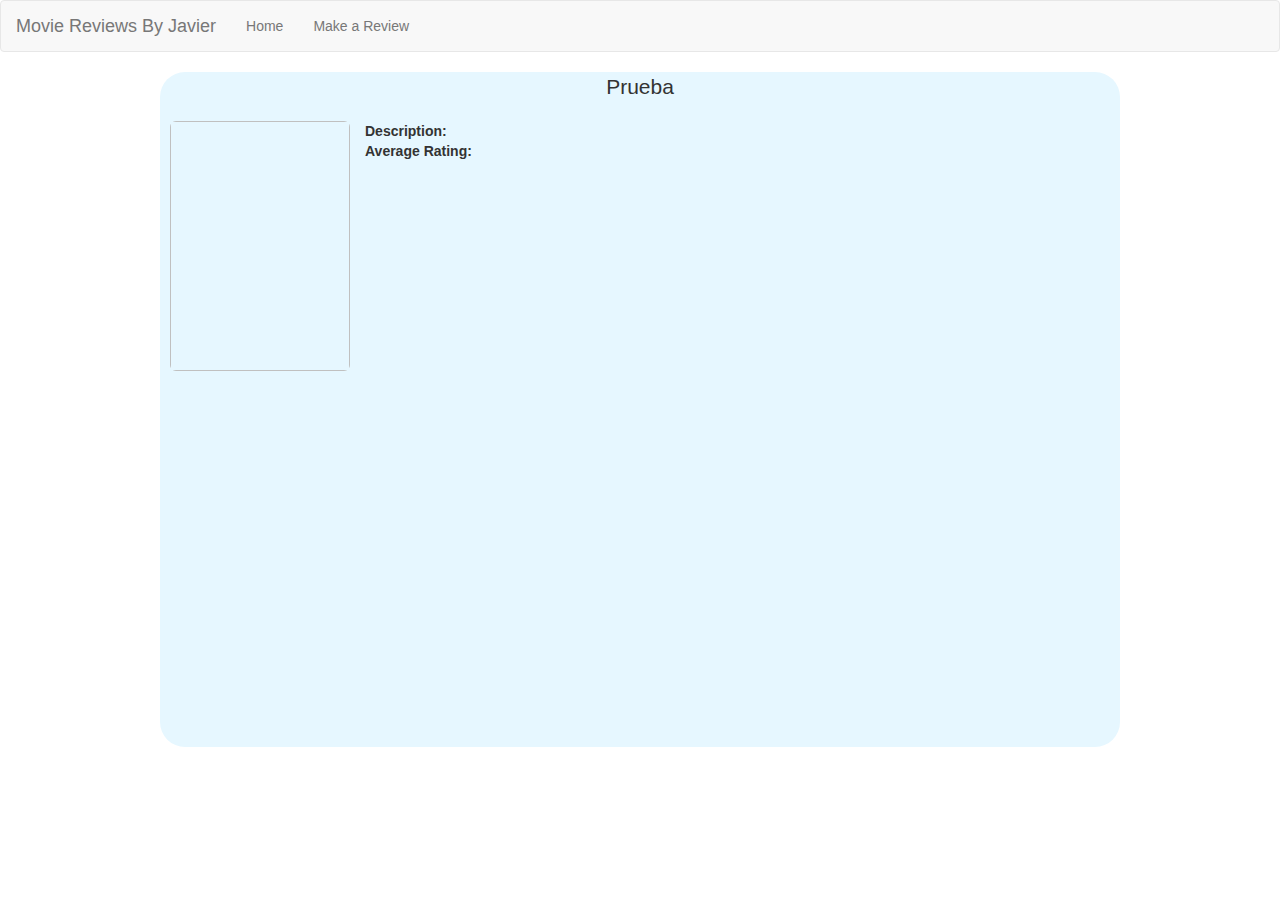
<file: movies/static/details.html>
<html>
  <head>
    <link rel="stylesheet" href="https://maxcdn.bootstrapcdn.com/bootstrap/3.3.7/css/bootstrap.min.css" integrity="sha384-BVYiiSIFeK1dGmJRAkycuHAHRg32OmUcww7on3RYdg4Va+PmSTsz/K68vbdEjh4u"
        crossorigin="anonymous">
    <script src="http://code.jquery.com/jquery-3.2.1.min.js" integrity="sha256-hwg4gsxgFZhOsEEamdOYGBf13FyQuiTwlAQgxVSNgt4=" crossorigin="anonymous"></script>
    <script src="https://maxcdn.bootstrapcdn.com/bootstrap/3.3.7/js/bootstrap.min.js"></script>
    <link rel="stylesheet" type="text/css" href="css/details.css" />
  </head>
  <body>
    <nav class="navbar navbar-default">
      <div class="container-fluid">
        <div class="navbar-header">
          <a class="navbar-brand" href="./">Movie Reviews By Javier</a>
        </div>
        <ul class="nav navbar-nav">
          <li><a href="./">Home</a></li>
          <li><a href="review">Make a Review</a></li>
        </ul>
      </div>
    </nav>
    <div id="container">
      <!--titulo-->
      <h4 id="title" class="text-center pull-center lead" >Prueba</h4>
      <!--imagen de portada-->
      <div id="image_container">
        <img id="poster" class="img-rounded"/>
      </div>
      <!--descripcion de la pelicula-->
      <div class="container" id="desc_container">
        <dl id="description_list">
          <dt>Description:</dt>
          <dd id="description"></dd>
          <dt>Average Rating:</dt>
          <dd id="rating"></dd>
        </dl> 
      </div>
      <!--<p id="description">Something Something darkside</p>-->
      <!--nuestro rating-->
      <!--<strong id="rating"></strong>-->
      <!--lista de reviews-->
      <div id="reviews" class="container-fluid"></div>
      <div class="modal fade" id="myModal" tabindex="-1" role="dialog" aria-labelledby="myModalLabel">
        <div class="modal-dialog" role="document">
          <div class="modal-content">
            <div class="modal-header">
              <button type="button" class="close" data-dismiss="modal" aria-label="Close"><span aria-hidden="true">&times;</span></button>
              <h4 class="modal-title" id="modal-title"></h4>
              <p id="modal-rating"></p>
            </div>
            <div class="modal-body" id="modal-body">
            </div>
            <div class="modal-footer">
              <button type="button" class="btn btn-default" data-dismiss="modal">Close</button>
            </div>
          </div>
        </div>
      </div>
    </div>
    <script type="text/javascript" src="js/details.js"></script>
  </body>
</html>
</file>
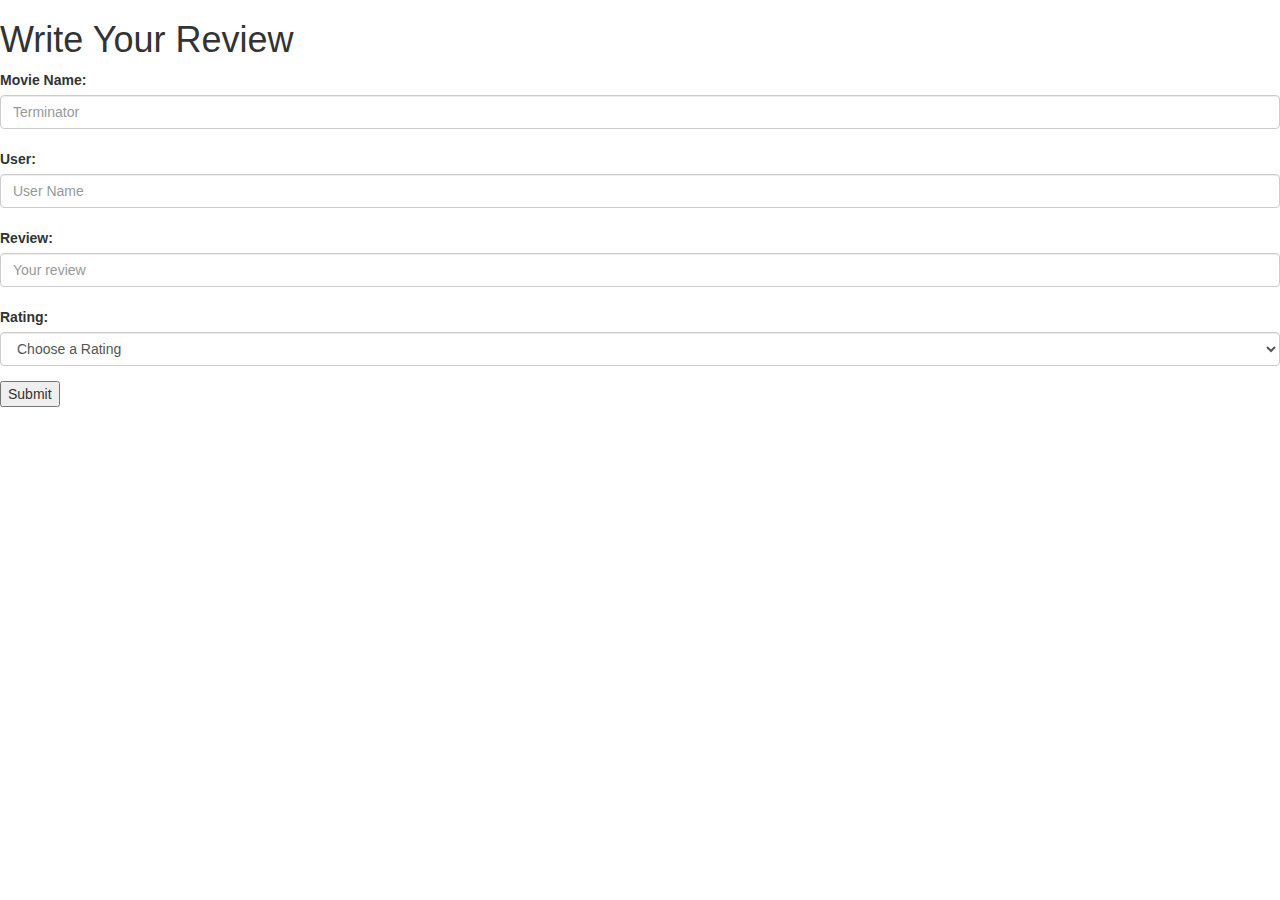
<file: movies/static/old-review.html>
<html>
  <head>
    <link rel="stylesheet" href="https://maxcdn.bootstrapcdn.com/bootstrap/3.3.7/css/bootstrap.min.css" integrity="sha384-BVYiiSIFeK1dGmJRAkycuHAHRg32OmUcww7on3RYdg4Va+PmSTsz/K68vbdEjh4u"
        crossorigin="anonymous">
  </head>
  <body>
    <h1>Write Your Review</h1>
    <form id="upload">
      <div class="form-group">
        <label for="name">Movie Name:</label>
        <input type="text" class="form-control" id="title"   placeholder="Terminator">
        </br>
        <label for="name">User:</label>
        <input type="text" class="form-control" id="username"   placeholder="User Name">
        </br>
        <label for="review">Review:</label>
        <input type="text" class="form-control" id="review" placeholder="Your review">
        </br>
        <label for="name">Rating:</label>
        <select class="form-control" id="rating">
          <option selected disabled>Choose a Rating</option>
          <option value="1">1 Stars</option>
          <option value="2">2 Stars</option>
          <option value="3">3 Stars</option>
          <option value="4">4 Stars</option>
          <option value="5">5 Stars</option>
        </select>
      </div>
      <button id="submit" type="submit">Submit</button>
    </form>
  </body>
  <script type="text/javascript">
    var xmlhttp = new XMLHttpRequest();
    var urlreview = "http://45.55.77.201/javier/review";
    var url = "https://api.themoviedb.org/3/search/movie?";
    var apiKey = "api_key=50c1cc8af5a5e07e52ed728d348a4919";
    var query = "query=";

    var findMovie = function(name, page, callback){
            var data = "{}";
        
            var xhr = new XMLHttpRequest();
            //xhr.withCredentials = true;
        
            xhr.addEventListener("readystatechange", function() {
              if (this.readyState === this.DONE) {
                console.log(JSON.parse(this.responseText));
                callback(JSON.parse(this.responseText).results[0].id);
              }
            });
        
            xhr.open("GET", url +"page="+ page + "&" + query + encodeURI(name) +"&"+apiKey);

            xhr.send(data);
    }

    var post = function (movieid) {
      var xmlhttp = new XMLHttpRequest();   // new HttpRequest instance 
      xmlhttp.open("POST", urlreview, false);

      //***********************************
      var data = new FormData();
      var title = document.getElementById('title');
      var name = document.getElementById('username');
      var review = document.getElementById('review');
      var rating = document.getElementById('rating');

      data.append('movie_name', title.value);
      data.append('user', name.value);
      data.append('description', review.value);
      data.append('rating', rating.value);
      data.append('movie_id', movieid);
      //***********************************


      //xmlhttp.setRequestHeader("Content-Type", "multipart/form-data");
      xmlhttp.send(data);
      xmlhttp.onreadystatechange = function () {
        if (this.readyState == 4 && this.status == 200) {
          console.log(JSON.parse(this.responseText));
        }
      };
    }

    function cleanForm(){
      var title = document.getElementById('title');
      var name = document.getElementById('username');
      var review = document.getElementById('review');
      var rating = document.getElementById('rating');
    }

    var sendData = function(){

    };

    var form = document.getElementById('upload');
    form.onsubmit = function(evt) {
      evt.preventDefault();
      var title = document.getElementById('title');
      var movie = findMovie(title.value, 1, post);
      location.reload();
    };
  </script>
</html>
</file>
<file: movies/static/css/details.css>
#container {
    border-radius: 25px;
    height: 75%;
    width: 75%;
    background-color: #e6f7ff;
    position: relative;
    margin: auto;
    /*padding-right: 10px;*/
}

/*#poster {
  height: 250; 
  width: 180;
  float: left;
}*/

#image_container > img {
  height: 250; 
  width: 180;
  float: left;
  margin-left: 10;
}

#desc_container {
  border-radius: 25px;
  /*border: 2px solid #99ccff;*/
  /*padding-right: 10%;*/
  margin-left: 190;
  width: 70%;
}

#description {
  width: 70%;
  padding-right: 5%;
  margin: 0;
}

p {
  float: left;
  margin: 10px;
  padding: 10px;
  display: block;
}
</file>
